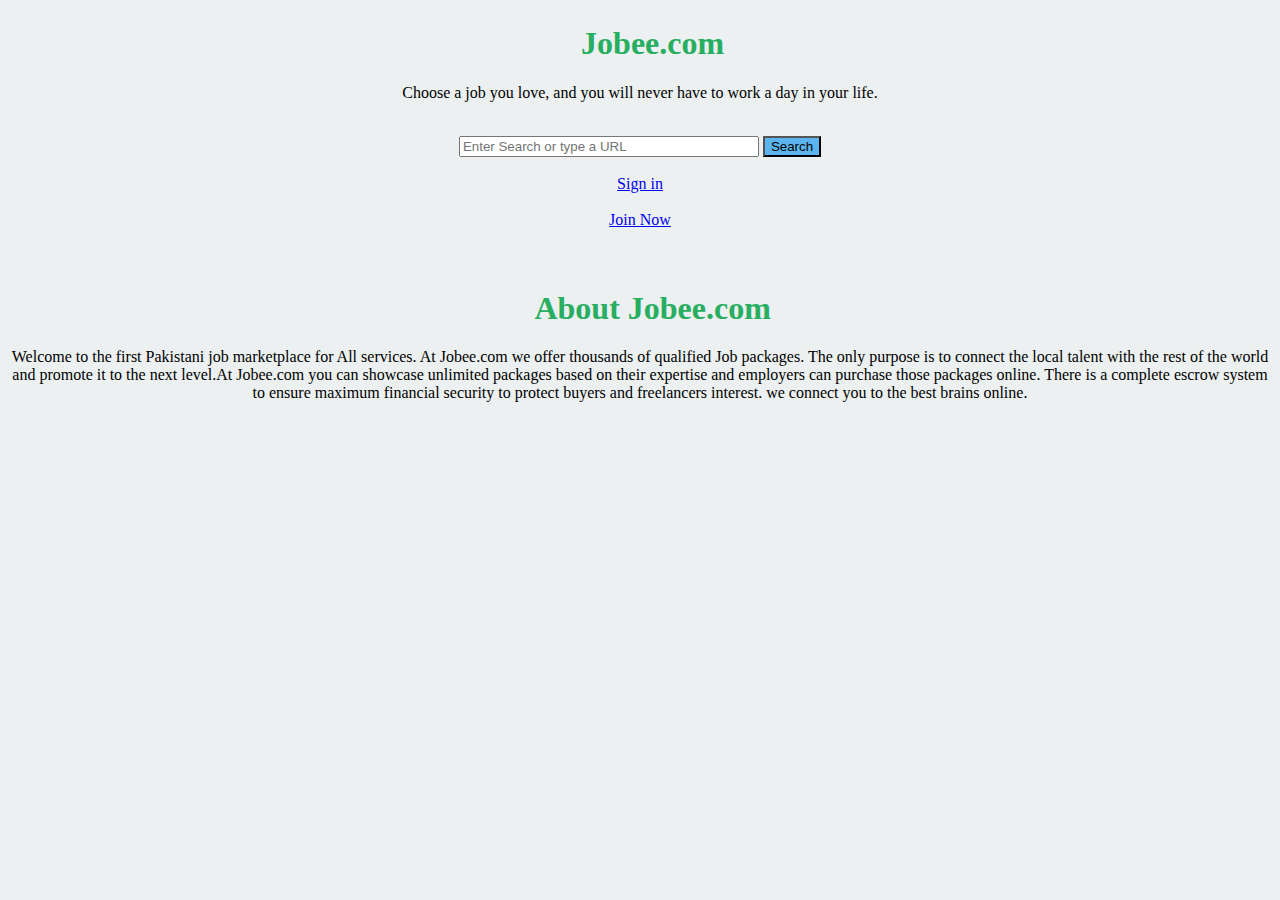
<file: index.html>
<!DOCTYPE html>
<html>

<head>
    <title>Jobee.com</title>
    <meta name="viewport" content="width=device-width, initial-scale=1" />
    <link rel="stylesheet" href="index.css" type="text/css">
</head>
<style>
    a:hover{
        color: #0000FF;

    }
    a:hover{
        color: #0000FF;

    }
</style>

<body style="background-color: #ECF0F1;">
    <center>
        <h1>Jobee.com</h1>
        <p >Choose a job you love, and you will never have to work a day in your life.</p>
        <form action="https://www.google.com">
           
            <br>
        <input type="search" name="search" placeholder="Enter Search or type a URL" style="width: 300px; :active{background-color: lightsteelblue;} height: 30px;">
            <input type="submit" value="Search" style="background-color: #5CB4EF;">
        </form>
        <br>
        <a href="signin.html"> Sign in</a><br>
        <br> <a href="signup.html"> Join Now</a> <br>
        <br>
        <br>

        <h1>About Jobee.com</h1>
        <p>Welcome to the first Pakistani job marketplace for All services. At Jobee.com we offer thousands of qualified Job packages. The only purpose is to connect the local talent with the rest of the world and promote it to the next level.At Jobee.com
            you can showcase unlimited packages based on their expertise and employers can purchase those packages online. There is a complete escrow system to ensure maximum financial security to protect buyers and freelancers interest. we connect you
            to the best brains online.</p>
    </center>
</body>

</html>
</file>
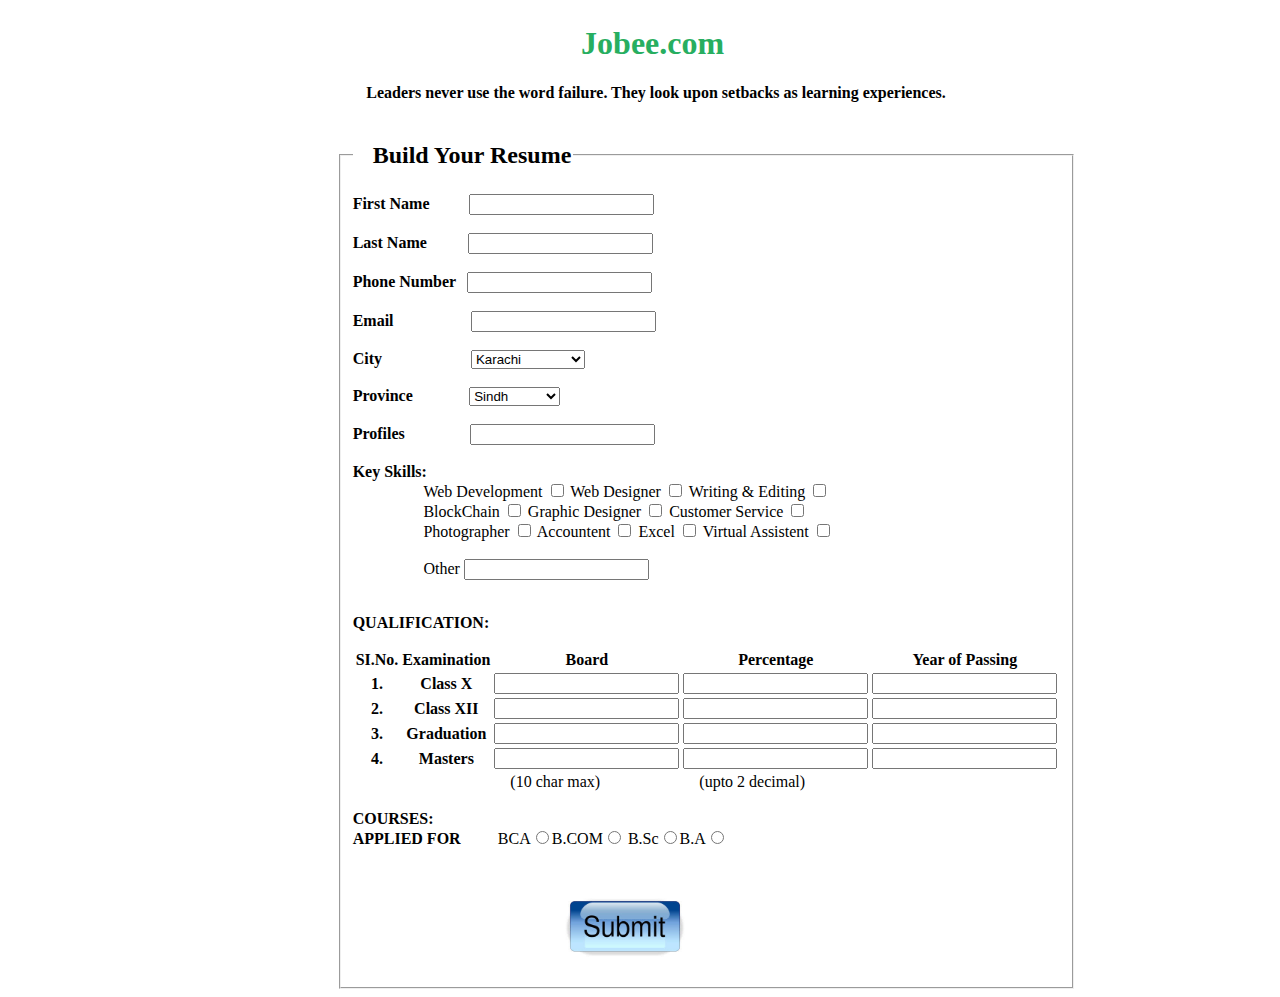
<file: CV.html>
<!DOCTYPE html>
<html>

<head>
    <title>Resume Page</title>
    <link rel="stylesheet" href="index.css">
</head>

<body>
    <center>
        <p style="height: -2px;">
            <span id="header">
                <h1>Jobee.com</h1>
            </span>
        <p><strong>&nbsp;&nbsp;&nbsp;&nbsp;&nbsp;&nbsp;&nbsp;&nbsp;Leaders never use the word failure. They look upon setbacks as learning experiences.</p>
        </strong><br>
    </center>
        <div class="setting">
        <form action="thankyou2.html" style="margin-top: -14px;">
            <fieldset>
                <legend style="padding-left: 20px;"><h2>Build Your Resume</h2></legend>
                
                <label> <strong> First Name </strong><span class="inp1">
        <input type="text" name="First name" required="required"></span></label><br>
                <br>
                <label> <strong>Last Name </strong><span class="inp2"> 
        <input type="text" name="last name" required="required"></span></label><br>
                <br>
                <label> <strong> Phone Number </strong><span class="inp3">
        <input type="text" name="phone" required="required"></span></label><br>
                <br>
                <label> <strong>Email </strong> <span class="inp4">
        <input type="Email" name="email" required="required"></span></label><br>
                <br>
                <label> <strong> City </strong> <span class="inp5">
                <select name="city" id="city">
                            <option value="Karachi">Karachi</option>
                            <option value="Islamabad">Islamabad</option>
                            <option value="Lahore">Lahore</option>
                            <option value="Peshawar">Peshawar</option>
                            <option value="Multan">Multan</option>
                            <option value="Hydrabad">Hydrabad</option>
                            <option value="Quetta">Quetta</option>
                            <option value="Sialkot">Sialkot</option>
                            <option value="Larkana">Larkana</option>
                            <option value="Sukkur">Sukkur</option>
                            <option value="Swat">Swat</option>
                            <option value="Pindi">Pindi</option>
                            <option value="Khuzdar">Khuzdar</option>
                            <option value="Swabi">Swabi</option>
                            <option value="Chaman">Chaman</option>
                            <option value="Turbat">Turbat</option>
                            <option value="Sibi">Sibi</option>
                            <option value="Gawadar">Gawadar</option>
                            <option value="Mardan">Mardan</option>
                            <option value="Kohat">Kohat</option>
                            <option value="Abbottabad">Abbottabad</option>
                            <option value="Bannu">Bannu</option>
                            <option value="Charsadda">Charsadda</option>
                            <option value="DI khan">DI khan</option>
                            <option value="Nowshera">Nowshera</option>
                            <option value="Faislabad">Faislabad</option>
                            <option value="Gujranwala">Gujranwala</option>
                            <option value="Sargodha">Sargodha</option>
                            <option value="Bahawalpur">Bahawalpur</option>
                            <option value="Jhang">Jhang</option>
                            <option value="Sahiwal">Sahiwal</option>
                            <option value="Nawabshah">Nawabshah</option>
                            <option value="Mirpur Khas">Mirpur Khas</option>
                            <option value="Jacobabad">Jacobabad</option>
                            <option value="Shikarpur">Shikarpur</option>
                            <option value="Khairpur">Khairpur</option>
                            <option value="Dadu">Dadu</option>
                            <option value="Muzaffarabad">Muzaffarabad</option>
                            <option value="Mirpur">Mirpur</option>
                            <option value="Kotli">Kotli</option>
                            <option value="Bagh">Bagh</option>
                            <option value="Gilgit">Gilgit</option>
                            <option value="Skardu">Skardu</option>
                            <option value="Chilas">Chilas</option>
                            <option value="Khaplu">Khaplu</option>
                            <option value="Sheikhupura">Sheikhupura</option>
                            <option value="Rahimyar Khan">Rahimyar Khan</option>
                            <option value="Gujrat">Gujrat</option>
                            <option value="Kasur">Kasur</option>
                            <option value="Okara">Okara</option>
                            <option value="Zhob">Zhob</option>
                            <option value="Matiari">Matiari</option>
                            <option value="Haripur">Haripur</option>
                            <option value="Thatta">Thatta</option>
                            <option value="Badin">Badin</option>
                            <option value="Ghotki">Ghotki</option>
                            <option value="Jhelum">Jhelum</option>
    
                        </select></span>
                    </label>
                <br>
                <br>
                <label> <strong>Province </strong><span class="inp6"> 
                        <select name="province" id="Province">
                            <option value="Sindh">Sindh</option>
                            <option value="Punjab">Punjab</option>
                            <option value="Balochistan">Balochistan</option>
                            <option value="KPK">KPK</option>
                            <option value="Federal">Federal</option>
                            <option value="Kashmir">Kashmir</option>
                            <option value="Northern">Northern</option>
                        </select></span>
                    </label>
                <br>
                <br>
                <label> <strong>Profiles</strong><span class="inp7">
                <input type="text" name="Profile" id="Profile" required="required"></span>
                </label>
                <br>
                <br> <strong> Key Skills: </strong> <br>
                <div class="inp8">
                <label> Web Development <input type="checkbox" name="Web Development" value="Web Development" /> </label>
                <label> Web Designer <input type="checkbox" name="Web Designer" value="Web Designer" /> </label>
                <label> Writing & Editing <input type="checkbox" name="Writing & Editing" value="Writing & Editing" /> </label>
                <br><label> BlockChain <input type="checkbox" name="BlockChain" value="BlockChain" /> </label>
                <label> Graphic Designer <input type="checkbox" name="Graphic Designer" value="Graphic Designer" /> </label>
                <label> Customer Service <input type="checkbox" name="Customer Service" value="Customer Service" /> </label>
                <br><label> Photographer <input type="checkbox" name="Photographer" value="Photographer"/> </label>
                <label> Accountent <input type="checkbox" name="Accountent" value="Accountent"/> </label>
                <label> Excel <input type="checkbox" name="Excel" value="Excel" /> </label>
                <label> Virtual Assistent <input type="checkbox" name="Virtual Assistent" value="Virtual Assistent" /> </label>
                <br>
                <br><label>Other
                    <input type="text" name="Other"></div>
                </label>
                <br>

                
                
                <p><strong>QUALIFICATION:</strong>
                    <table>
                        <tr>
                            <th>SI.No.</th>
                            <th>Examination</th>
                            <th>Board</th>
                            <th>Percentage</th>
                            <th>Year of Passing</th>

                        </tr>
                        
                        <tr>
                            <th>1.</th>
                            <th>Class X</th>
                            <td><input type="text" required="required"></td>
                            <td><input type="number" required="required"></td>
                            <td><input type="number" required="required"></td>
                            
                        </tr>
                        
                        <tr>
                            <th>2.</th>
                            <th>Class XII</th>
                            <td><input type="text" required="required"></td>
                            <td><input type="number" required="required"></td>
                            <td><input type="number" required="required"></td>
                            
                        </tr>
                        <tr>
                            <th>3.</th>
                            <th>Graduation</th>
                            <td><input type="text" required="required"></td>
                            <td><input type="number" required="required"></td>
                            <td><input type="number" required="required"></td>
                        </tr>
                        <tr>
                            <th>4.</th>
                            <th>Masters</th>
                            <td><input type="text" required="required"></td>
                            <td><input type="number" required="required"></td>
                            <td><input type="number" required="required"></td>
                        </tr>
                        <tr>
                            <th></th>
                            <th></th>
                            <td>&nbsp;&nbsp;&nbsp;&nbsp;(10 char max)</td>
                            <td>&nbsp;&nbsp;&nbsp;&nbsp;(upto 2 decimal)</td>

                        </tr>
                    

                    </table>
                </p>
                <p><strong>COURSES:
                <br>APPLIED FOR</strong> &nbsp;&nbsp;&nbsp;<span class="inp9">BCA<input type="radio" name="bca">B.COM<input type="radio" name="b.com">
                B.Sc<input type="radio" name="b.sc">B.A<input type="radio" name="b.a"></span></p>
                <br />
                <p id="button">
                   <input type="image" src="submit3.jpg" alt="submitted" width="120">
        
        </fieldset>
    </form>
    </div>
    



</body>

</html>
</file>
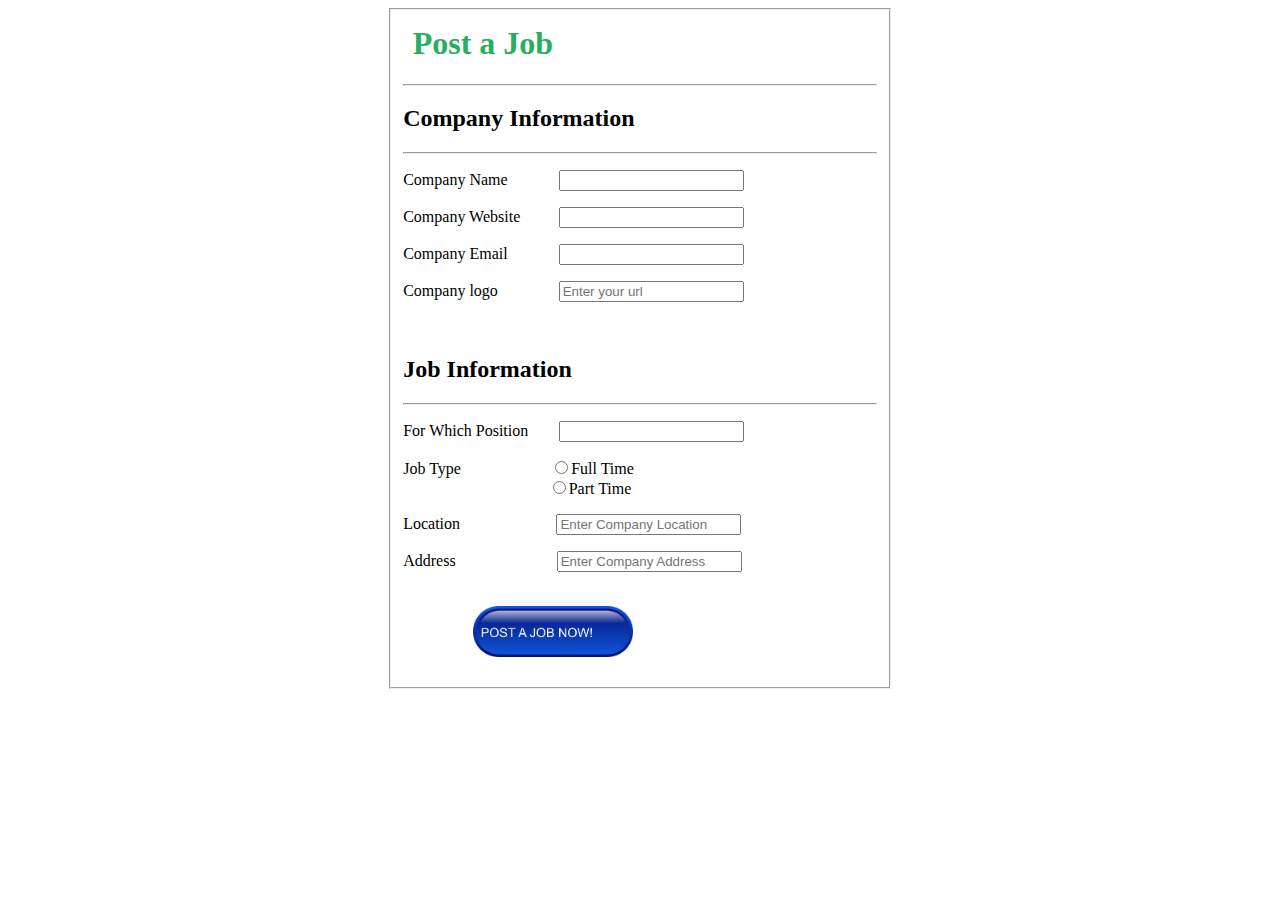
<file: Employer.html>
<!DOCTYPE html>
<html>
    <head>
        <title>EMPLOYER PAGE</title>
        <link rel="stylesheet" href="index.css">
    </head>
    <body><div class="employer">
        <form action="thankyou1.html" method="get">
            <fieldset>
        <h1>Post a Job</h1>
        <hr />
        <p><h2>Company Information</h2>
            <hr />
            
            
            <p> Company Name <span class="cname1"><input type="text" name="cname" required="required"></span> </p>
            <p>Company Website <span class="cname2"><input type="text" name="website" required="required"></span></p>
            <p>Company Email <span class="cname3"><input type="text" name="email"required="required"></span></p>
            <p>Company logo <span class="cname4"><input type="url" name="url" placeholder="Enter your url" required="required"></span></p>
            <br /><p><h2>Job Information</h2><hr /></p>
            <p>For Which Position<span class="pos"><input type="text" name="whichposition" required="required"></span></p>
            <p>Job Type <span class="time1"><input type="radio" name="fulltime" required="required" >Full Time</span><br /><span class="time2"><input type="radio" name="parttime">Part Time</span></p>
            <p>Location <span class="location"><input type="text" name="location" placeholder="Enter Company Location" required="required"></span></p>
            <p>Address <span class="addr"><input type="text" name="address" placeholder="Enter Company Address" required="required"></span><br /><br />
            <div class="post"><a href="thankyou1.html"><input type="image" src="posting.jpg" alt="posted" width="160"></a></div>
            </p>
        </fieldset>    
        </form>

        
    </p>
</div>
    </body>
</html>
</file>
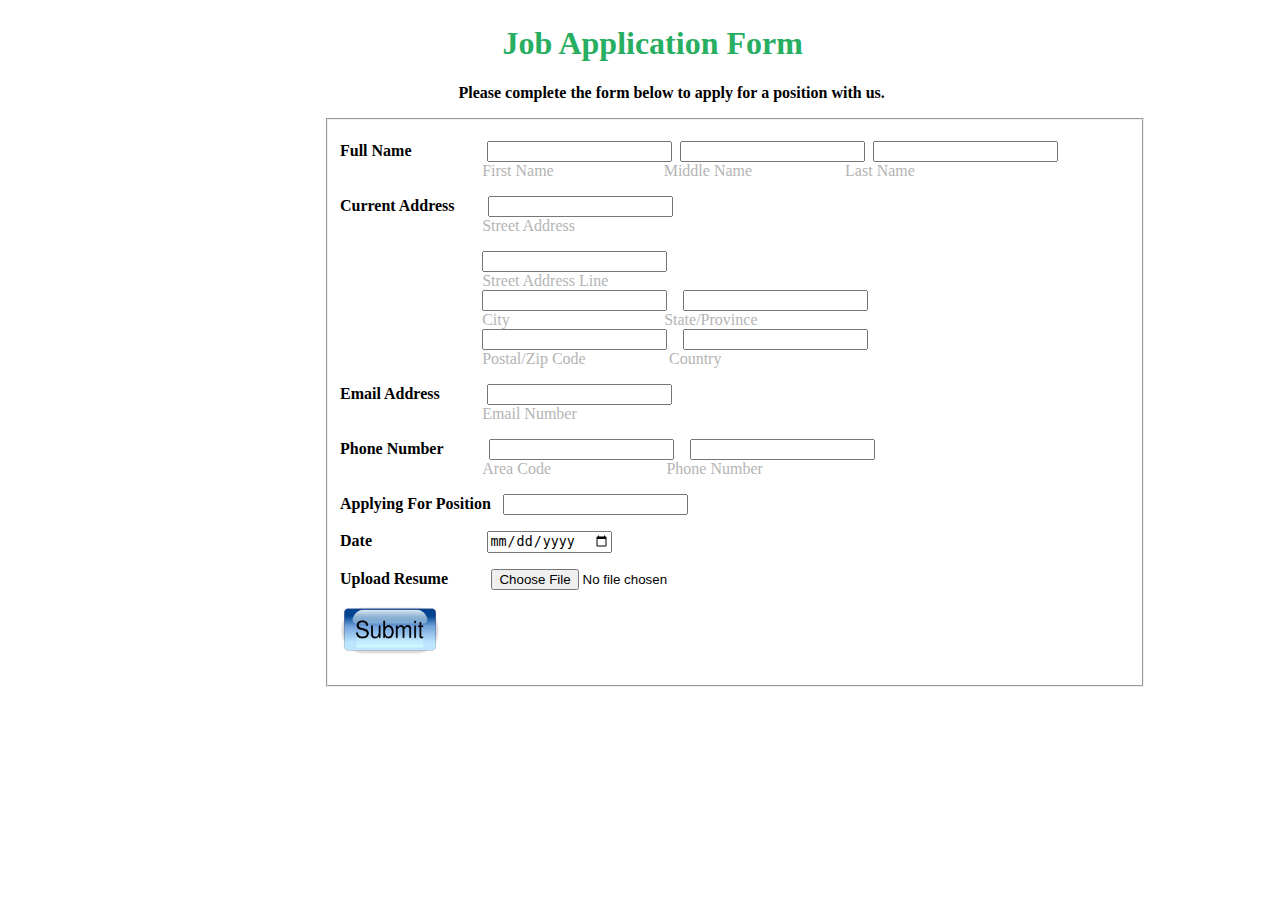
<file: Jobseeker.html>
<!DOCTYPE html>
<html>

<head>
    <title>JOB SEEKER PAGE</title>
    <link rel="stylesheet" href="index.css">
</head>

<body>
    <!-- <p><span class="bag"><img src="bag.png" alt="office bag" width="70"></span></p> -->
    <center>
        <p style="height: -2px;">
            <span id="header">
                <h1>Job Application Form</h1>
            </span>
            <p><span class="line"><strong>Please complete the form below to apply for a position with
                        us.</strong></span></p>
        </p>
    </center>
    <p>
        <div class="fieldset">
            <form action="thankyou.html" >
                <fieldset >
                    <p><strong>Full Name</strong> <span class="fullname"><input type="text"
                                name="fullname" required="required">&nbsp;&nbsp;<input type="text" name="fullname" required="required">&nbsp;&nbsp;<input
                                type="text" name="fullname" required="required"></span><br /><span class="name">First
                            Name&nbsp;&nbsp;&nbsp;&nbsp;&nbsp;&nbsp;<span class="name1">Middle
                                Name</span>&nbsp;&nbsp;&nbsp;&nbsp;&nbsp;&nbsp;<span class="name2">Last Name</span></p>
                    <p><strong>Current Address</strong><span class="currentaddress"> <input type="text"
                                name="street address" required="required"></span><br /><span class="address">Street Address</span></p>
                    <p><span class="currentaddress1"><input type="text"
                            name="street address line" required="required"></span><br /><span class="address">Street Address Line
                            </span><br /><span class="city"><input type="text"
                                name="city" required="required"></span>&nbsp;&nbsp;&nbsp;&nbsp;<input type="text" name="state" required="required"><br /><span
                            class="city">City</span> &nbsp;&nbsp;&nbsp;&nbsp;&nbsp;&nbsp;&nbsp;&nbsp;&nbsp;<span
                            class="state">State/Province</span><br /><span class="city"><input type="text"
                                name="Postal" required="required"></span>&nbsp;&nbsp;&nbsp;&nbsp;<input type="text"
                            name="country" required="required"><br /><span class="city">Postal/Zip
                            Code</span>&nbsp;&nbsp;&nbsp;&nbsp;&nbsp;&nbsp;&nbsp;<span class="country">Country</span></p>
                    
                    <p><strong><b>Email Address</b></strong><span class="email"><input type="email"
                                name="email" required="required"></span><br /><span class="email1">Email Number</span></p>
                    <p><strong>Phone Number</strong> <span class="phonenumber"><input type="number"
                                name="number" required="required">&nbsp;&nbsp;&nbsp;&nbsp;<input type="number"
                                name="number" required="required"></span><br /><span class="phonenumber1">
                            Area Code</span> &nbsp;&nbsp; <span class="phonenumber2">Phone Number</span></p>
                    <p><strong>Applying For Position </strong><span class="position"><input type="text"
                                name="position" required="required"></span></p>
                    <p><strong>Date </strong><span class="date"><input type="date" name="date" required="required"></span></p>
                    <p><strong>Upload Resume</strong> <span class="resume"><input type="file" name="resume" required="required"></span>
                        <div><span class="submitted"><input type="image" src="submit3.jpg" alt="Submit" style="width: 100px;"></span></div></p>
                    
                </fieldset>
            </form>
        </div>
             
    </p>
</body>

</html>
</file>
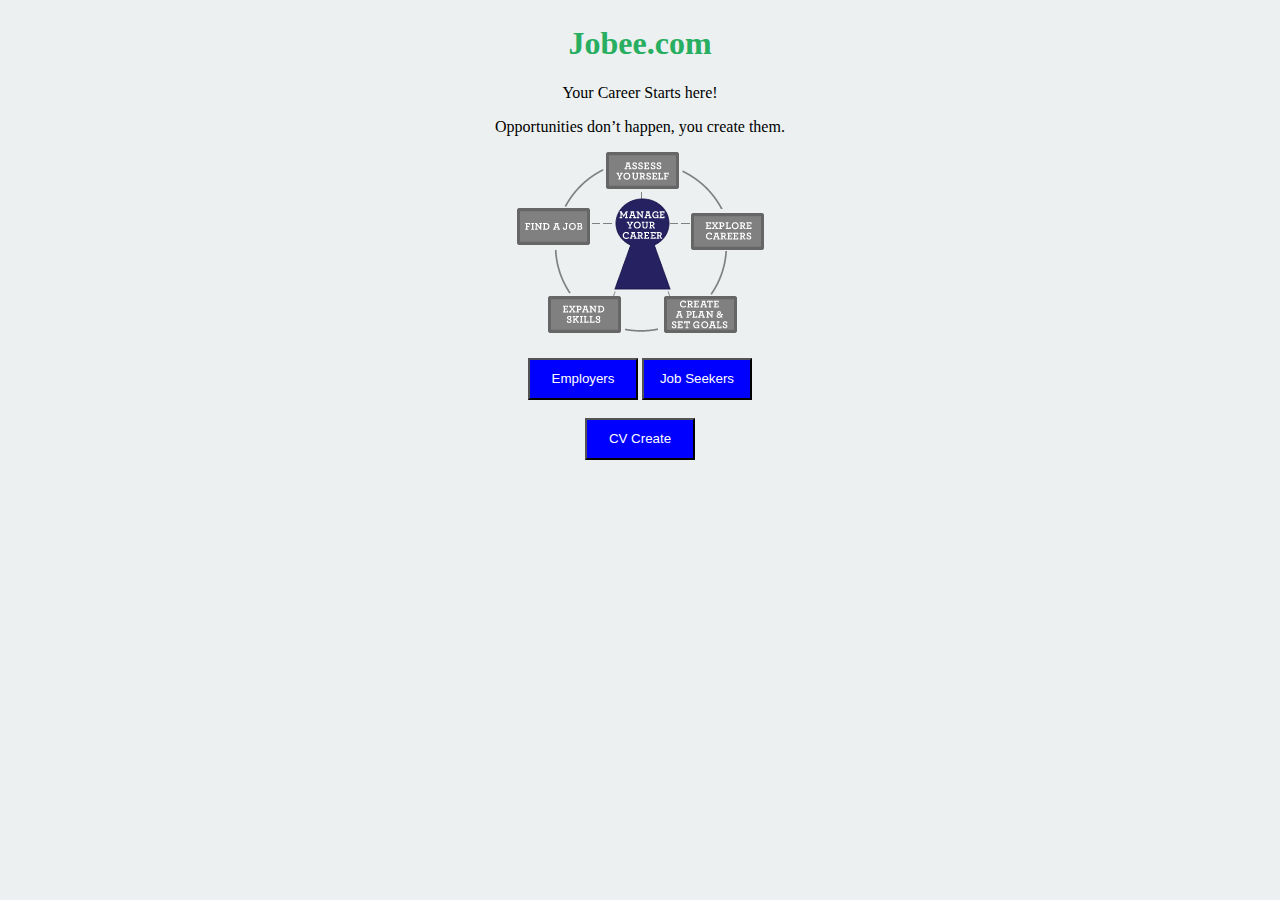
<file: main.html>
<!DOCTYPE html>
<html>
    <head>
        <title>HOME PAGE</title>
        <link rel="stylesheet" href="index.css">

    </head>
    <body style="background-color:  #ECF0F1;">
        
        
        <center>
        <h1 style="padding-right: 2%;">Jobee.com</h1>
        <p>Your Career Starts here!</p>
        <p>Opportunities don’t happen, you create them.</p>
        <img src="Manage your career.png" alt="Successful Career">
        <br />
        <br />
        <div class="check">
        <a href="Employer.html"><label><button type="submit" value="Employer"  style="width: 110px; height: 42px; background-color: blue; color: white; ">Employers</button></label></a>
        <a href="Jobseeker.html"><label><button type="submit" style="width: 110px; height: 42px; background-color: blue; color: white;">Job Seekers</button></label></a></div>
        <br /><span class="cv">
            <a href="CV.html"><input type="button" value="CV Create" style="background-color: blue;width: 110px; height: 42px; color: white;"></a></span>
    </center>
    </body>
</html>
</file>
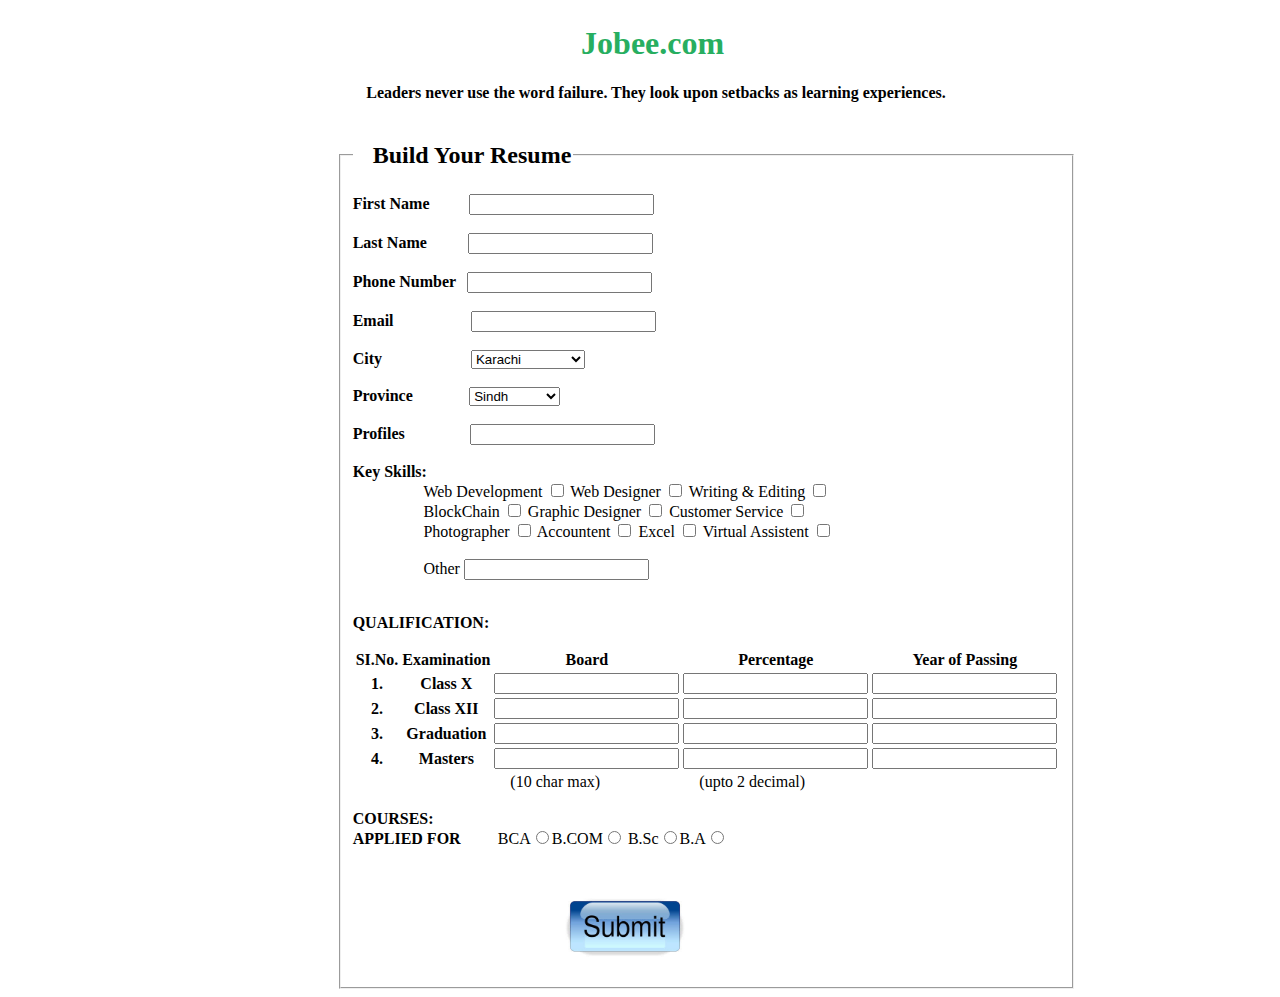
<file: Resume.html>
<!DOCTYPE html>
<html>

<head>
    <title>Resume Page</title>
    <link rel="stylesheet" href="index.css">
</head>

<body>
    <center>
        <p style="height: -2px;">
            <span id="header">
                <h1>Jobee.com</h1>
            </span>
        <p><strong>&nbsp;&nbsp;&nbsp;&nbsp;&nbsp;&nbsp;&nbsp;&nbsp;Leaders never use the word failure. They look upon setbacks as learning experiences.</p>
        </strong><br>
    </center>
        <div class="setting">
        <form action="thankyou2.html" style="margin-top: -14px;">
            <fieldset>
                <legend style="padding-left: 20px;"><h2>Build Your Resume</h2></legend>
                
                <label> <strong> First Name </strong><span class="inp1">
        <input type="text" name="First name" required="required"></span></label><br>
                <br>
                <label> <strong>Last Name </strong><span class="inp2"> 
        <input type="text" name="last name" required="required"></span></label><br>
                <br>
                <label> <strong> Phone Number </strong><span class="inp3">
        <input type="text" name="phone" required="required"></span></label><br>
                <br>
                <label> <strong>Email </strong> <span class="inp4">
        <input type="Email" name="email" required="required"></span></label><br>
                <br>
                <label> <strong> City </strong> <span class="inp5">
                <select name="city" id="city">
                            <option value="Karachi">Karachi</option>
                            <option value="Islamabad">Islamabad</option>
                            <option value="Lahore">Lahore</option>
                            <option value="Peshawar">Peshawar</option>
                            <option value="Multan">Multan</option>
                            <option value="Hydrabad">Hydrabad</option>
                            <option value="Quetta">Quetta</option>
                            <option value="Sialkot">Sialkot</option>
                            <option value="Larkana">Larkana</option>
                            <option value="Sukkur">Sukkur</option>
                            <option value="Swat">Swat</option>
                            <option value="Pindi">Pindi</option>
                            <option value="Khuzdar">Khuzdar</option>
                            <option value="Swabi">Swabi</option>
                            <option value="Chaman">Chaman</option>
                            <option value="Turbat">Turbat</option>
                            <option value="Sibi">Sibi</option>
                            <option value="Gawadar">Gawadar</option>
                            <option value="Mardan">Mardan</option>
                            <option value="Kohat">Kohat</option>
                            <option value="Abbottabad">Abbottabad</option>
                            <option value="Bannu">Bannu</option>
                            <option value="Charsadda">Charsadda</option>
                            <option value="DI khan">DI khan</option>
                            <option value="Nowshera">Nowshera</option>
                            <option value="Faislabad">Faislabad</option>
                            <option value="Gujranwala">Gujranwala</option>
                            <option value="Sargodha">Sargodha</option>
                            <option value="Bahawalpur">Bahawalpur</option>
                            <option value="Jhang">Jhang</option>
                            <option value="Sahiwal">Sahiwal</option>
                            <option value="Nawabshah">Nawabshah</option>
                            <option value="Mirpur Khas">Mirpur Khas</option>
                            <option value="Jacobabad">Jacobabad</option>
                            <option value="Shikarpur">Shikarpur</option>
                            <option value="Khairpur">Khairpur</option>
                            <option value="Dadu">Dadu</option>
                            <option value="Muzaffarabad">Muzaffarabad</option>
                            <option value="Mirpur">Mirpur</option>
                            <option value="Kotli">Kotli</option>
                            <option value="Bagh">Bagh</option>
                            <option value="Gilgit">Gilgit</option>
                            <option value="Skardu">Skardu</option>
                            <option value="Chilas">Chilas</option>
                            <option value="Khaplu">Khaplu</option>
                            <option value="Sheikhupura">Sheikhupura</option>
                            <option value="Rahimyar Khan">Rahimyar Khan</option>
                            <option value="Gujrat">Gujrat</option>
                            <option value="Kasur">Kasur</option>
                            <option value="Okara">Okara</option>
                            <option value="Zhob">Zhob</option>
                            <option value="Matiari">Matiari</option>
                            <option value="Haripur">Haripur</option>
                            <option value="Thatta">Thatta</option>
                            <option value="Badin">Badin</option>
                            <option value="Ghotki">Ghotki</option>
                            <option value="Jhelum">Jhelum</option>
    
                        </select></span>
                    </label>
                <br>
                <br>
                <label> <strong>Province </strong><span class="inp6"> 
                        <select name="province" id="Province">
                            <option value="Sindh">Sindh</option>
                            <option value="Punjab">Punjab</option>
                            <option value="Balochistan">Balochistan</option>
                            <option value="KPK">KPK</option>
                            <option value="Federal">Federal</option>
                            <option value="Kashmir">Kashmir</option>
                            <option value="Northern">Northern</option>
                        </select></span>
                    </label>
                <br>
                <br>
                <label> <strong>Profiles</strong><span class="inp7">
                <input type="text" name="Profile" id="Profile" required="required"></span>
                </label>
                <br>
                <br> <strong> Key Skills: </strong> <br>
                <div class="inp8">
                <label> Web Development <input type="checkbox" name="Web Development" value="Web Development" /> </label>
                <label> Web Designer <input type="checkbox" name="Web Designer" value="Web Designer" /> </label>
                <label> Writing & Editing <input type="checkbox" name="Writing & Editing" value="Writing & Editing" /> </label>
                <br><label> BlockChain <input type="checkbox" name="BlockChain" value="BlockChain" /> </label>
                <label> Graphic Designer <input type="checkbox" name="Graphic Designer" value="Graphic Designer" /> </label>
                <label> Customer Service <input type="checkbox" name="Customer Service" value="Customer Service" /> </label>
                <br><label> Photographer <input type="checkbox" name="Photographer" value="Photographer"/> </label>
                <label> Accountent <input type="checkbox" name="Accountent" value="Accountent"/> </label>
                <label> Excel <input type="checkbox" name="Excel" value="Excel" /> </label>
                <label> Virtual Assistent <input type="checkbox" name="Virtual Assistent" value="Virtual Assistent" /> </label>
                <br>
                <br><label>Other
                    <input type="text" name="Other"></div>
                </label>
                <br>

                
                
                <p><strong>QUALIFICATION:</strong>
                    <table>
                        <tr>
                            <th>SI.No.</th>
                            <th>Examination</th>
                            <th>Board</th>
                            <th>Percentage</th>
                            <th>Year of Passing</th>

                        </tr>
                        
                        <tr>
                            <th>1.</th>
                            <th>Class X</th>
                            <td><input type="text" required="required"></td>
                            <td><input type="number" required="required"></td>
                            <td><input type="text" required="required"></td>
                            
                        </tr>
                        
                        <tr>
                            <th>2.</th>
                            <th>Class XII</th>
                            <td><input type="text" required="required"></td>
                            <td><input type="number" required="required"></td>
                            <td><input type="number" required="required"></td>
                            
                        </tr>
                        <tr>
                            <th>3.</th>
                            <th>Graduation</th>
                            <td><input type="text" required="required"></td>
                            <td><input type="number" required="required"></td>
                            <td><input type="number" required="required"></td>
                        </tr>
                        <tr>
                            <th>4.</th>
                            <th>Masters</th>
                            <td><input type="text" required="required"></td>
                            <td><input type="number" required="required"></td>
                            <td><input type="number" required="required"></td>
                        </tr>
                        <tr>
                            <th></th>
                            <th></th>
                            <td>&nbsp;&nbsp;&nbsp;&nbsp;(10 char max)</td>
                            <td>&nbsp;&nbsp;&nbsp;&nbsp;(upto 2 decimal)</td>

                        </tr>
                    

                    </table>
                </p>
                <p><strong>COURSES:
                <br>APPLIED FOR</strong> &nbsp;&nbsp;&nbsp;<span class="inp9">BCA<input type="radio" name="bca">B.COM<input type="radio" name="b.com">
                B.Sc<input type="radio" name="b.sc">B.A<input type="radio" name="b.a"></span></p>
                <br />
                <p id="button">
                   <input type="image" src="submit3.jpg" alt="submitted" width="120">
        
        </fieldset>
    </form>
    </div>
    



</body>

</html>
</file>
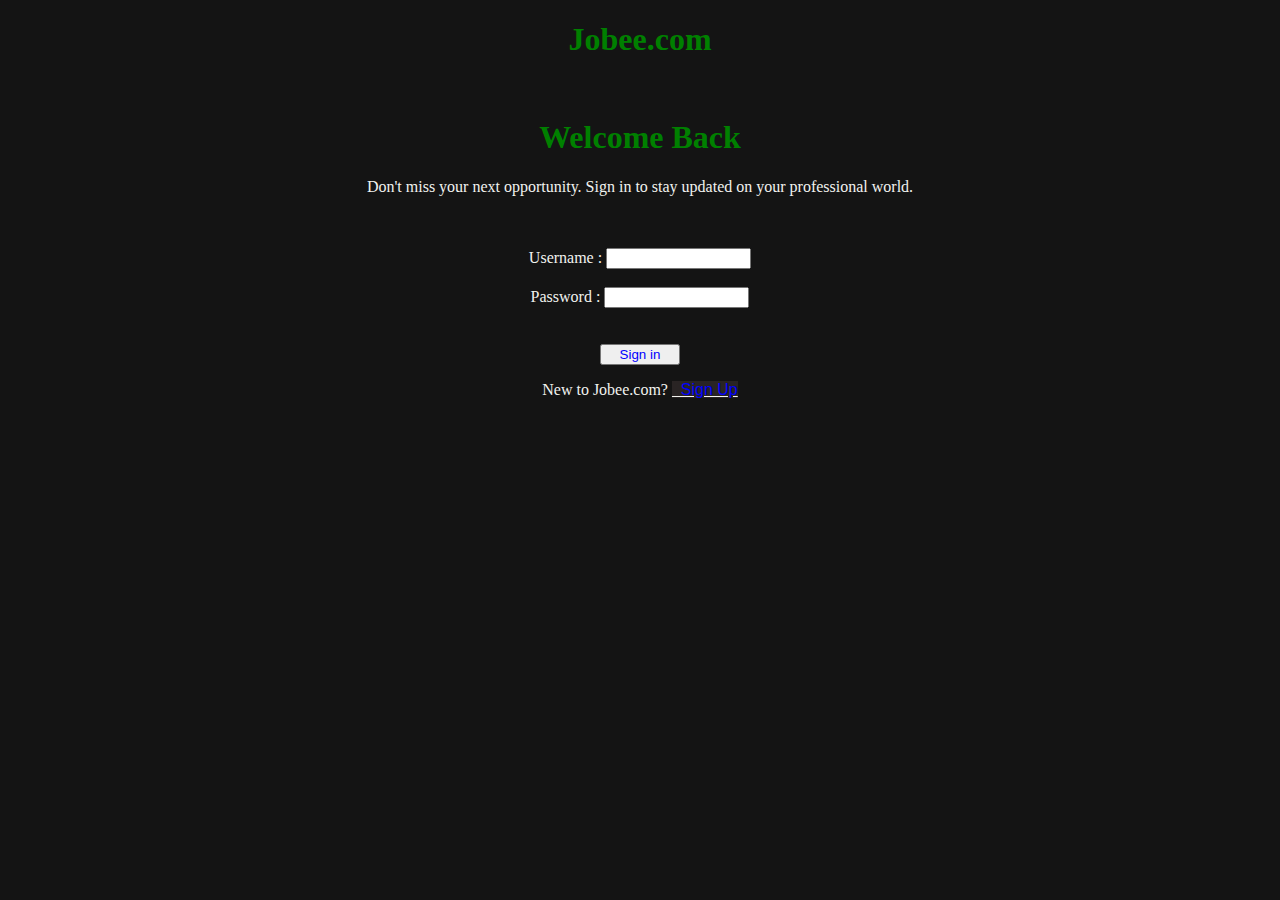
<file: signin.html>
<!DOCTYPE html>
<html>

<head>
    <title>Sign in | Jobee.com</title>
    <meta name="viewport" content="width=device-width, initial-scale=1" />
    
</head>
<style>
body {
    background-color: #141414;
}

h1 {
    color: green;
}

p {
    color: #F1F2EF;
}

#email {
    color: #141414;
}

label {
    color: #F1F2EF;
}

a {
    font-family: 'Franklin Gothic Medium', 'Arial Narrow', Arial, sans-serif;
    background-color: rgba(44, 39, 39, 0.884);
    color: #F1F2EF;
}
a:hover{
    background-color: lightsteelblue;
}
#Signin:hover{
    background-color: lightsteelblue;

}

</style>
<body>
    <center>
        <form action="index.html" method="POST">
            <h1>Jobee.com</h1>
            <br>
            <h1>Welcome Back</h1>
            <p>Don't miss your next opportunity. Sign in to stay updated on your professional world.</p>
            <br>
            <br>
            <label>Username : <input type="email" name="email" id="email" size="15" maxlength="30" required="required"> </label> <br>
            <br><label for="password">Password :</label> <input type="password" name="password" id="password" size="15" maxlength="30" required="required"> <br>
            <br><br><input type="submit" value="Sign in" id="Signin" style="color: blue; width: 80px;">
            <p>New to Jobee.com? <a href="signup.html"> <span style="color: blue;">&nbsp; Sign Up</span></a> </p>
        </form>
    </center>
</body>

</html>
</file>
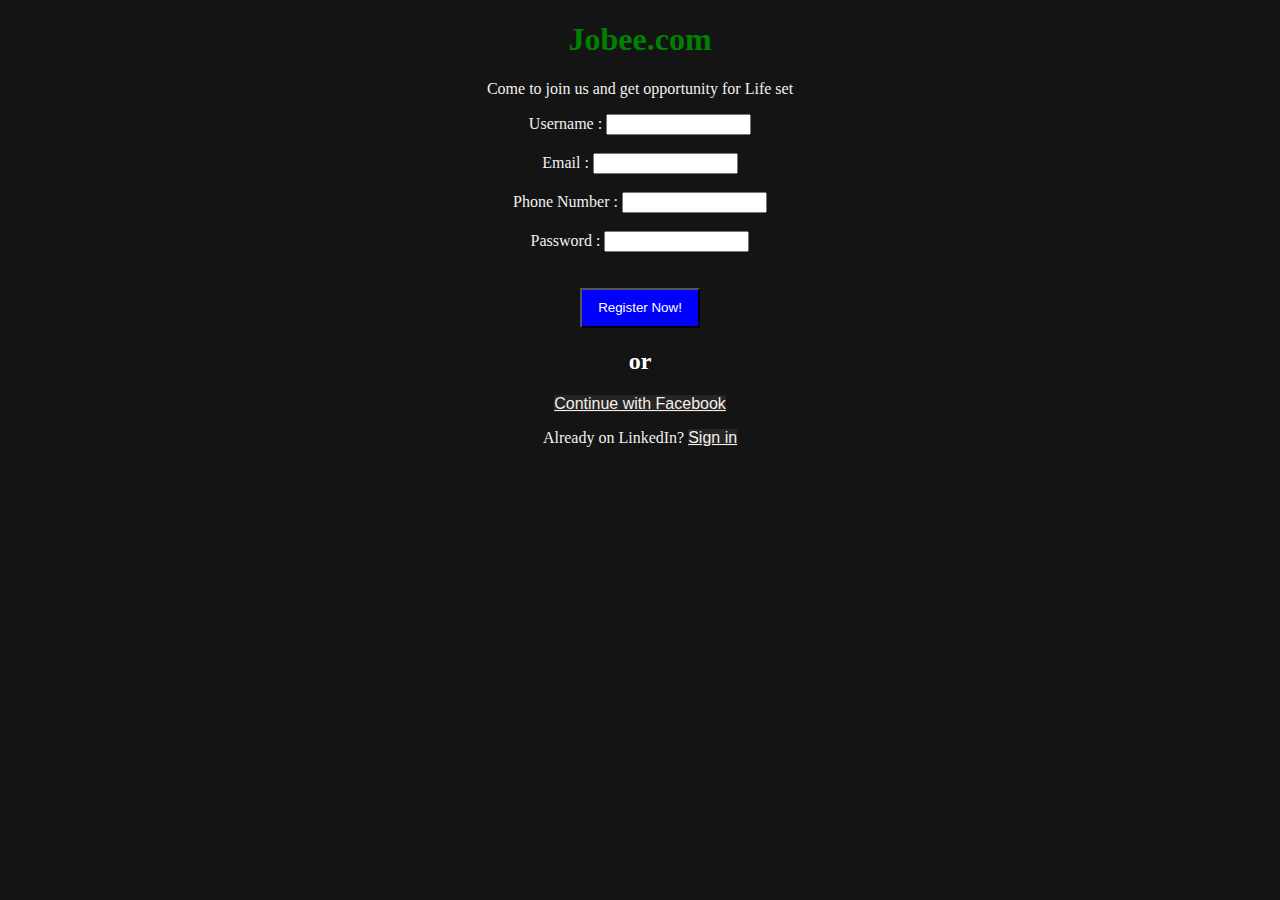
<file: signup.html>
<!DOCTYPE html>
<html>

<head>
    <title>Sign Up | Jobee.com</title>
    <meta name="viewport" content="width=device-width, initial-scale=1" />
    
</head>
<style>body {
    background-color: #141414;
}

h1 {
    color: green;
}

p {
    color: #F1F2EF;
}

#email {
    color: #141414;
}

label {
    color: #F1F2EF;
}

a {
    font-family: 'Franklin Gothic Medium', 'Arial Narrow', Arial, sans-serif;
    background-color: rgba(44, 39, 39, 0.884);
    color: #F1F2EF;
}
.setd{
    padding-left: 4.2%;
}
.setd1{
    padding-left: 2.3%;
}
.setd2{
    padding-left: 2.5%;
}
</style>

<body>
    <center>
        <h1>Jobee.com</h1>
        <p>Come to join us and get opportunity for Life set </p>
        <form action="signin.html">
            <label> Username : <input type="text" name="Username" id="Username" size="15" maxlength="30" required="required"> </label> <br>
            <br> <label for="email"> Email : </label><input type="email" name="email" id="email" size="15" maxlength="30" required="required"> <br>
            <br> <label for="text"> Phone Number : </label><input type="text" name="number" id="text" size="15" maxlength="30" required="required"> <br>
            <br><label for="password">Password :</label> <input type="password" name="password" id="password" size="15" maxlength="30" required="required"> <br>
            <br><br><input type="submit" value="Register Now!" id="Sign up" style="background-color: blue; color: white; width: 120px;height: 40px;"></form>
        
        <h2 style="color: white;">or</h2>
        <a href="https://www.facebook.com/" target="_blank">Continue with Facebook</a>
        <br>
        <p>Already on LinkedIn? <a href="signin.html"> Sign in</a></p>
    </center>
</body>

</html>
</file>
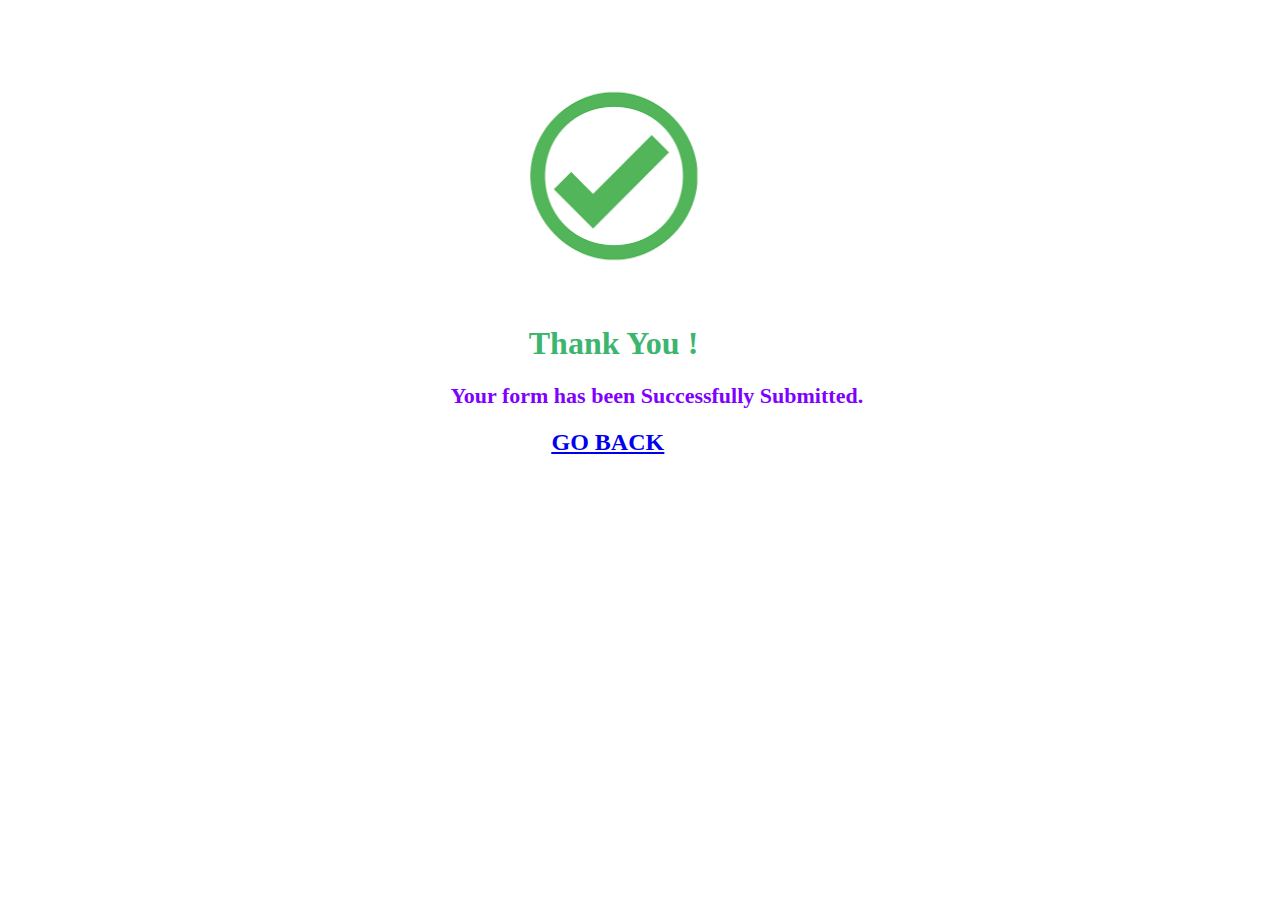
<file: thankyou.html>
<!DOCTYPE html>
<html>
    <head>
        <title>THANKYOU</title>
        <link rel="stylesheet" href="index.css">
    </head>
    <body>
        <div class="thankyou">

        <img src=" Thankyou_correct.png" alt="Thankyou" width="200">
    
    <br><h1><strong>Thank You !</strong></h1></div>
    <p>
        <h3><span class="done"> Your form has been Successfully Submitted.</span></h3>
    </p>
    <p><div class="back">
        <h2><a href="maiin.html"><u>GO BACK</u></a></h2></div>
    </p>
    </body>
</html>
</file>
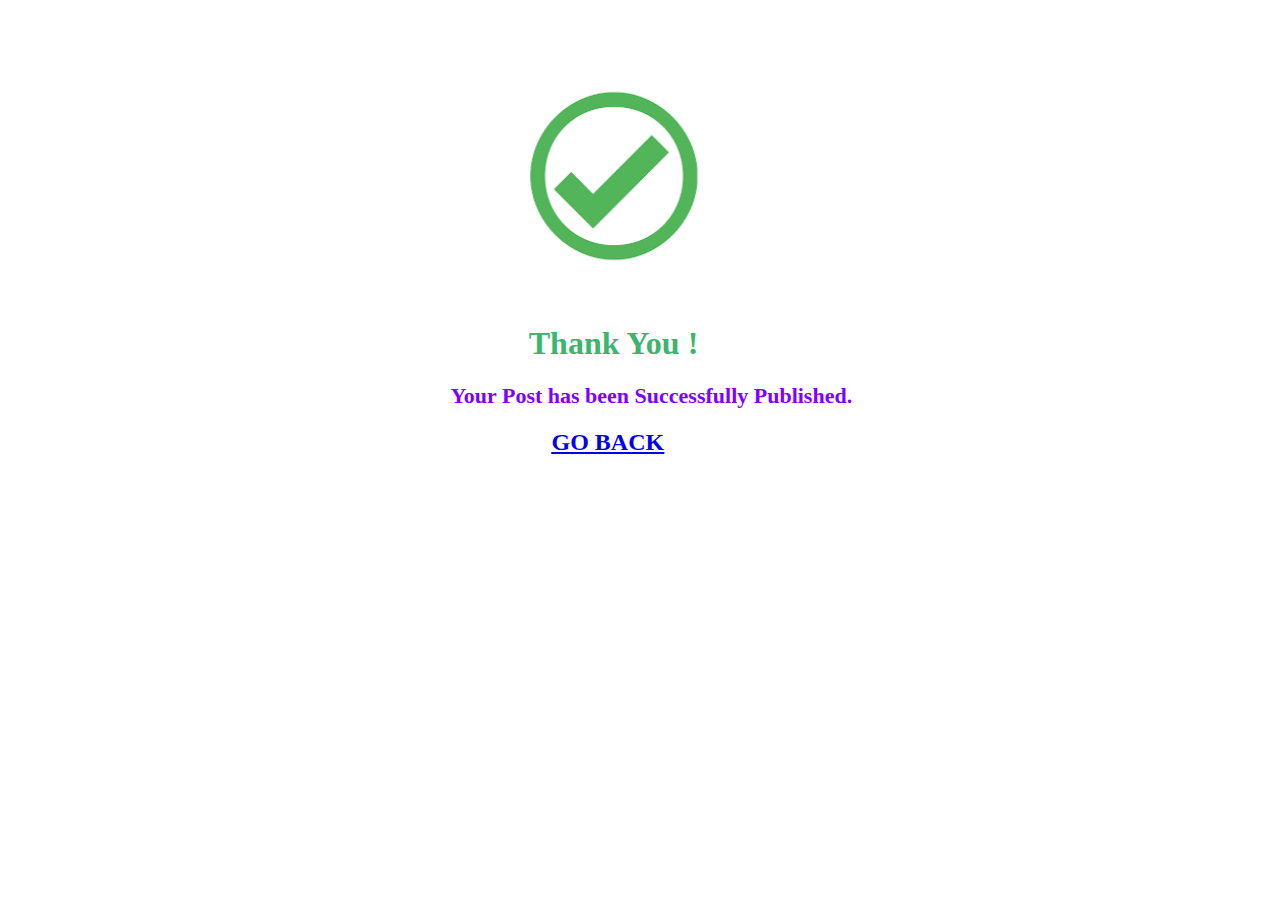
<file: thankyou1.html>
<!DOCTYPE html>
<html>
    <head>
        <title>THANKYOU</title>
        <link rel="stylesheet" href="index.css">
    </head>
    <body>
        <div class="thankyou">

        <img src=" Thankyou_correct.png" alt="Thankyou" width="200">
    
    <br><h1><strong>Thank You !</strong></h1></div>
    <p>
        <h3><span class="done"> Your Post has been Successfully Published.</span></h3>
    </p>
    <p><div class="back">
        <h2><a href="main.html"><u>GO BACK</u></a></h2></div>
    </p>
    </body>
</html>
</file>
<file: index.css>
#header{
    text-rendering: auto ;
    text-align: center;
    padding-top: 2px;
}
.fullname{
    padding-left: 9%;
}
.line{
    padding-left: 5%;
}
.bag{
    padding-left: 35%;
    
}
.fieldset{
    margin-left: 25%;
    margin-right: 10%;
}
.currentaddress{
    padding-left: 3.7% ;
}
.currentaddress1{
    padding-left: 18%;
}
.city{
    padding-left: 18%;
    color: #b4b4b4;
}
.name{
    padding-left: 18%;
    color:#b4b4b4;
}
.name1{
    padding-left: 86px;
    color:#b4b4b4;
}
.name2{
    padding-left: 69px;
    color:#b4b4b4;
}
.address{
    padding-left: 18%;
    color:#b4b4b4;
}
.state{
    padding-left: 14.5%;
    color:#b4b4b4;
}
.country{
    padding-left: 7%;
    color:#b4b4b4;
}
.email{
    padding-left: 6%;
    
}
.email1{
    padding-left: 18%;
    color:#b4b4b4;
}
.phonenumber{
    padding-left: 5.2%;
}
.phonenumber1{
    padding-left:18%;
    color:#b4b4b4;
}
.phonenumber2{
    padding-left: 12.6%;
    color:#b4b4b4;
}
.position{
    padding-left: 1%;
}
.date{
    padding-left: 14%;
}
.resume{
    padding-left: 5%;
}
.setting{
    margin-left: -4%;
    
    padding-left: 30%;
    width: 150px;
}
.employer{
    padding-right: 30%;
    margin-left: 30%;
}
.post{
    padding-left: 70px;
    
    
    
}
.time1{
    padding-left: 18%;
}
.time2{
    padding-left: 30.5%;
}
.cname1{
    padding-left: 10%;
}
.cname2{
    padding-left: 7.4%;
}
.cname3{
    padding-left: 10%;
}
.cname4{
    padding-left: 12%;
}
.location{
    padding-left: 19.5%;
}
.addr{
    padding-left: 20.5%;
}
.pos{
    padding-left: 6.5%;
}
.thankyou{
    padding-left: 40%;
    padding-top: 3%;
    opacity: 0.9;
    
}
h1{
    margin-top: 2%;
    padding-left: 2%;
    font-family: Cambria, Cochin, Georgia, Times, 'Times New Roman', serif;
    color:#27AE60  ;
    

}
.done{
    color:#8000ff ;
    padding-left: 35%;
    font-size: 22px;
}
.back{
    padding-left: 43%;
    color: #8000ff;
    padding-top: -1%;


}
.inp1{
    padding-left: 5%;

}
.inp2{
    padding-left: 5.3%;
}
.inp3{
    padding-left: 1%;
}
.inp4{
    padding-left: 10.4%;
}
.inp5{
    padding-left: 12%;
}
.inp6{
    padding-left: 7.4%;
}
.inp7{
    padding-left: 8.6%;
}
.inp8{
    padding-left: 10%;
}
.inp9{
    padding-left: 3%;
}
#button{
    padding-left: 30%;
}
</file>
